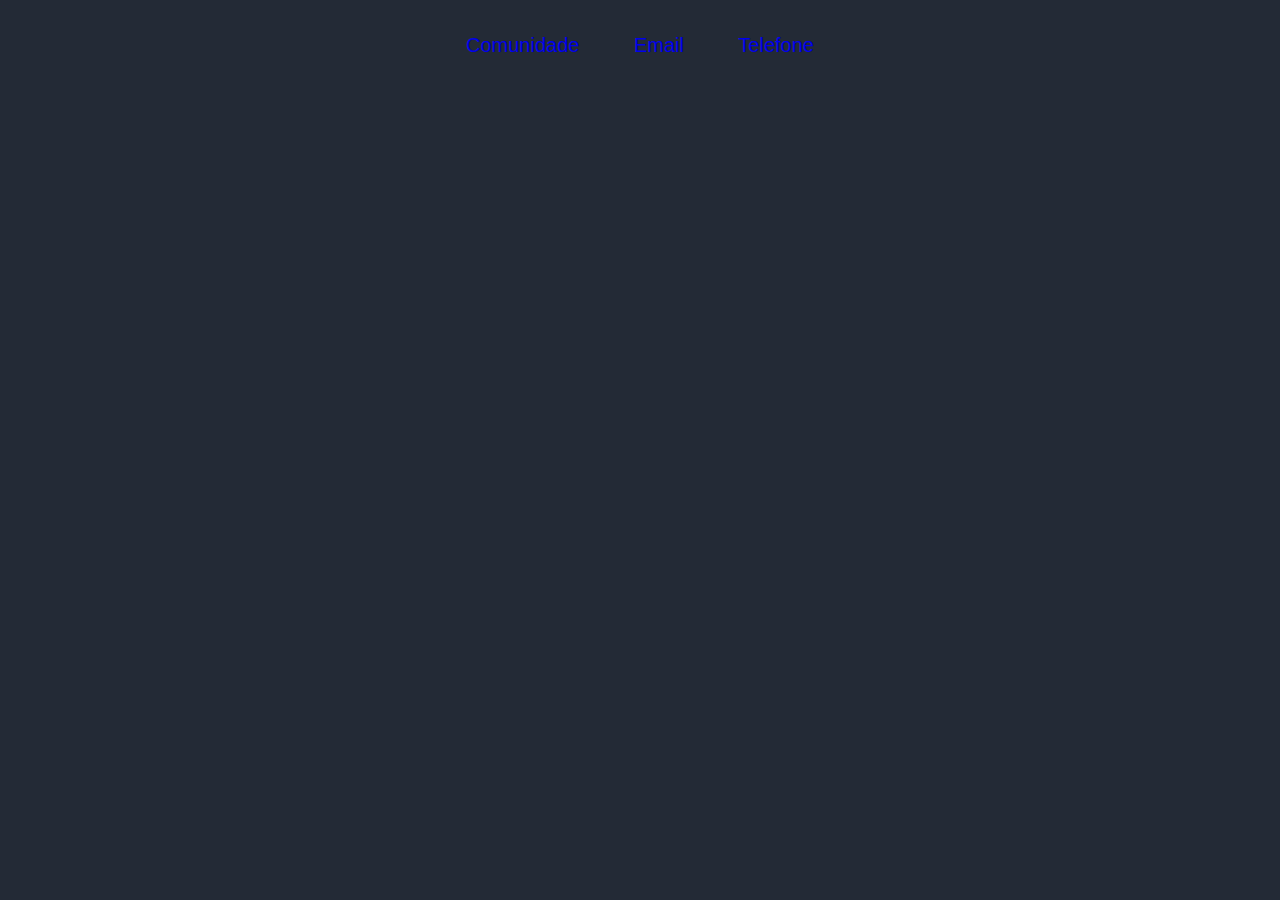
<file: fav.html>
<!DOCTYPE html>

<html>
    <head>
        <link rel="icon" type="image/x-icon" href="https://arena.rtp.pt/wp-content/uploads/2019/09/faze-860x507.png">
        <title>exercicio favcon</title>
        <style>
            body{
                background: #232a36;
                font-family: 'Roboto' ,sans-serif;
                margin: unset;
            }
            header{
                padding: 30px;
            }
            header div{
                text-align: center;
            }
            header div a{
                font-size: 20px;
                line-height: 30px;
                text-decoration: none;
                margin:  0 25px;
            }
            header div a:hover{
                color: rgb(236, 184, 14);
                transition: 700ms;
            }
        </style>

    </head>

    <body>
        <header>
            <div class="link">
                <a href="https://discordapp.com/invite/gCRAFhc">Comunidade</a>
                <a href="mailto: oi@rocketseat.com.br">Email</a>
                <a href=" tel: +5547992078767">Telefone</a>
            </div>
        </header>

    </body>


</html>
</file>
